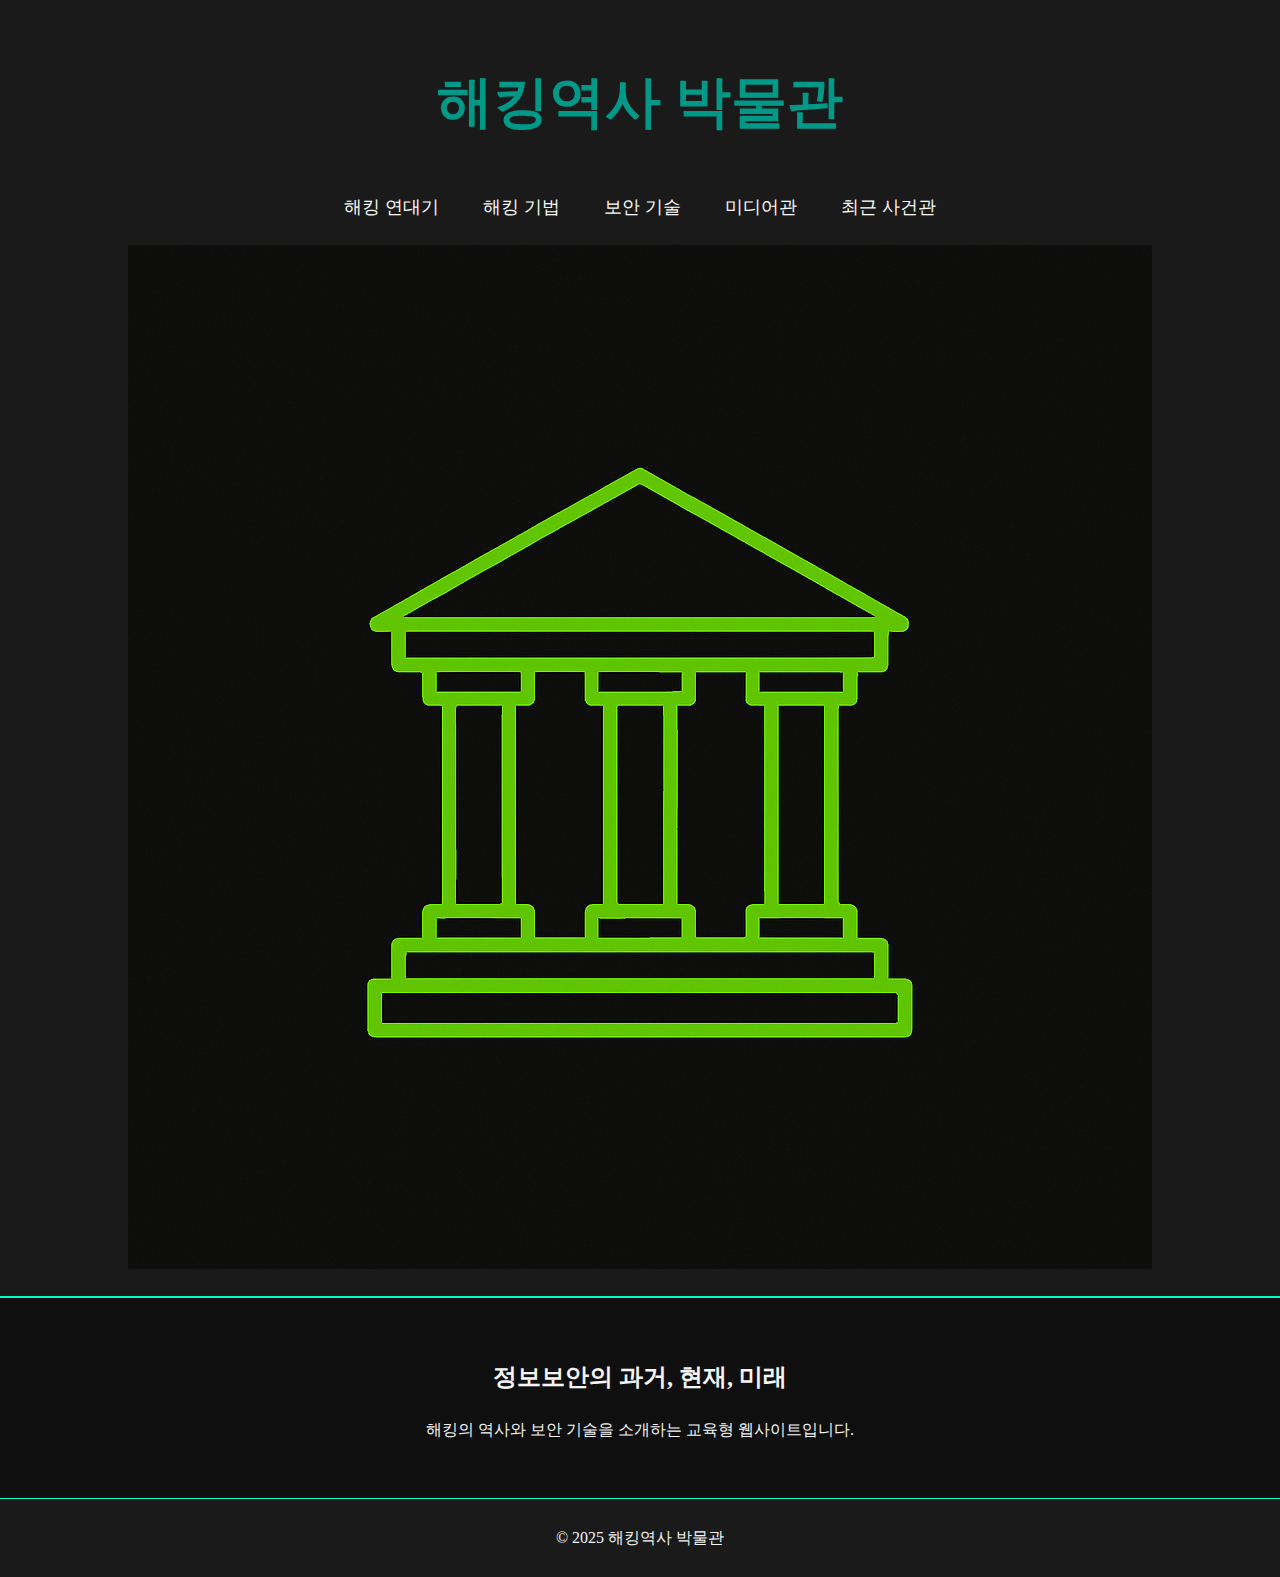
<file: index.html>
<!DOCTYPE html>
<html lang="ko">
<head>
  <meta charset="UTF-8">
  <meta name="viewport" content="width=device-width, initial-scale=1.0">
  <title>해킹역사 박물관</title>
  <link rel="stylesheet" href="style.css">
</head>
<body>
  <header>
    <h1 id="site-title">해킹역사 박물관</h1>
    <nav aria-label="주요 메뉴">
      <ul>
        <li><a href="#chronology">해킹 연대기</a></li>
        <li><a href="#techniques">해킹 기법</a></li>
        <li><a href="#security">보안 기술</a></li>
        <li><a href="#media">미디어관</a></li>
        <li><a href="#incidents">최근 사건관</a></li>
      </ul>
    </nav>
  <div class="menu-image">
    <img src="images/musium.png" alt="해킹 관련 배너 이미지" />
  </div>
  </header>

  <main>
    <section class="intro" aria-labelledby="intro-heading">
      <h2 id="intro-heading">정보보안의 과거, 현재, 미래</h2>
      <p>해킹의 역사와 보안 기술을 소개하는 교육형 웹사이트입니다.</p>
    </section>

  </main>

  <footer role="contentinfo">
    <p>© <time datetime="2025">2025</time> 해킹역사 박물관</p>
  </footer>
</body>

</html>
</file>
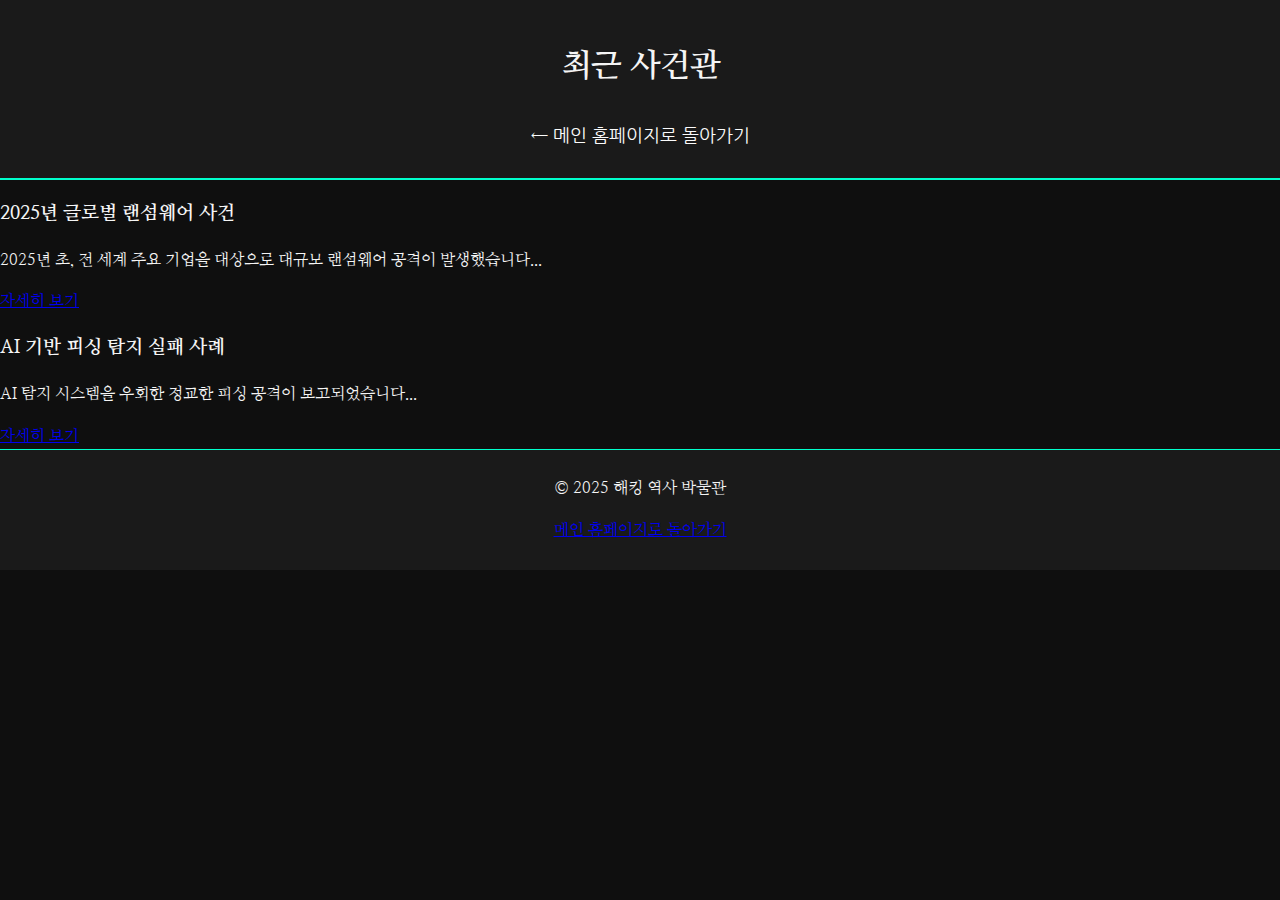
<file: blog.html>
<!DOCTYPE html>
<html lang="ko">
<head>
  <meta charset="UTF-8">
  <meta name="viewport" content="width=device-width, initial-scale=1.0">
  <title>최근 사건관 - 해킹 역사 박물관</title>
  <link href="https://fonts.googleapis.com/css2?family=Nanum+Pen+Script&family=Nanum+Gothic&family=Nanum+Myeongjo&display=swap" rel="stylesheet">
  <link rel="stylesheet" href="style.css">
</head>
<body>
  <header>
    <h1>최근 사건관</h1>
    <!-- 홈으로 돌아가기 링크 -->
    <nav>
      <a href="index.html">← 메인 홈페이지로 돌아가기</a>
    </nav>
  </header>

  <main class="card-layout">
    <div class="cards">
      <article class="card">
        <h3>2025년 글로벌 랜섬웨어 사건</h3>
        <p>2025년 초, 전 세계 주요 기업을 대상으로 대규모 랜섬웨어 공격이 발생했습니다...</p>
        <a href="post-ransomware.html">자세히 보기</a>
      </article>

      <article class="card">
        <h3>AI 기반 피싱 탐지 실패 사례</h3>
        <p>AI 탐지 시스템을 우회한 정교한 피싱 공격이 보고되었습니다...</p>
        <a href="post-phishing.html">자세히 보기</a>
      </article>
    </div>
  </main>

  <footer>
    <p>© <time datetime="2025">2025</time> 해킹 역사 박물관</p>
    <!-- 푸터에도 홈 링크 추가 가능 -->
    <p><a href="index.html">메인 홈페이지로 돌아가기</a></p>
  </footer>
</body>
</html>
</file>
<file: style.css>
body {
  margin: 0;
  font-family: 'Segoe UI', sans-serif;
  background-color: #0f0f0f;
  color: #e0e0e0;
}

header {
  background-color: #1a1a1a;
  padding: 20px;
  text-align: center;
  border-bottom: 2px solid #00ffcc;
}

nav ul {
  list-style: none;
  padding: 0;
  display: flex;
  justify-content: center;
  gap: 20px;
}

nav ul li {
  position: relative;
}

nav a {
  font-family: 'Nanum Gothic', sans-serif;
  font-size: 1.1rem;
  text-decoration: none;
  color: #fbfbfb;
  padding: 8px 12px;
  display: block;
}
.intro {
  padding: 40px;
  text-align: center;
}

/* 드롭다운 숨기기 */
nav ul li .dropdown {
  display: none;
  position: absolute;
  top: 100%;
  left: 0;
  background-color: #1a1a1a;
  border: 1px solid #00ffcc;
  list-style: none;
  padding: 0;
  min-width: 160px;
  z-index: 1000;
}

nav ul li .dropdown li a {
  padding: 10px;
  color: #00ffcc;
}

/* 마우스 올리면 드롭다운 표시 */
nav ul li:hover .dropdown {
  display: block;
}

/* 블로그 포스팅 스타일 */
.blog article {
  background-color: #1a1a1a;
  padding: 20px;
  margin: 20px 0;
  border: 1px solid #00ffcc;
  border-radius: 8px;
}
.blog h3 {
  color: #00ffcc;
}

footer {
  background-color: #1a1a1a;
  text-align: center;
  padding: 10px;
  border-top: 1px solid #00ffcc;
}
/* 사이트 제목: Nanum Pen Script */
/* 로고 + 제목을 가로 정렬 */
.logo-title {
  display: flex;
  align-items: center;
  justify-content: center; /* 가운데 정렬 */
  gap: 10px; /* 로고와 제목 사이 간격 */
  margin: 20px 0;
}

/* 로고 크기 */
#site-logo {
  width: 60px;
  height: auto;
}
#site-title {
  font-family: 'Nanum Pen Script', cursive;
  font-size: 3.5rem;
   color: #009988;
}

/* 메뉴: 나눔고딕 */
nav ul {
  list-style: none;
  display: flex;
  justify-content: center;
  gap: 20px;
  padding: 0;
}
nav a {
  font-family: 'Nanum Gothic', sans-serif;
  font-size: 1.1rem;
  text-decoration: none;
  color: #fbfbfb;
}

/* 본문: 나눔명조 */
body, p, h2 {
  font-family: 'Nanum Myeongjo', serif;
  line-height: 1.6;
  color: #f5f5f5;
}

/* 반응형 디자인: 화면 너비에 따라 메뉴와 본문 스타일 조정 */
@media screen and (max-width: 768px) {
  nav ul {
    flex-direction: column;
    align-items: center;
  }

  .intro, .timeline {
    padding: 20px;
    text-align: left;
  }

  h1 {
    font-size: 24px;
  }

  h2, h3 {
    font-size: 20px;
  }

  nav a {
    font-size: 16px;
  }
}

@media screen and (max-width: 480px) {
  body {
    font-size: 14px;
  }

  nav ul {
    gap: 10px;
  }

  .intro p {
    font-size: 13px;
  }

  footer {
    font-size: 12px;
  }
}
</file>
